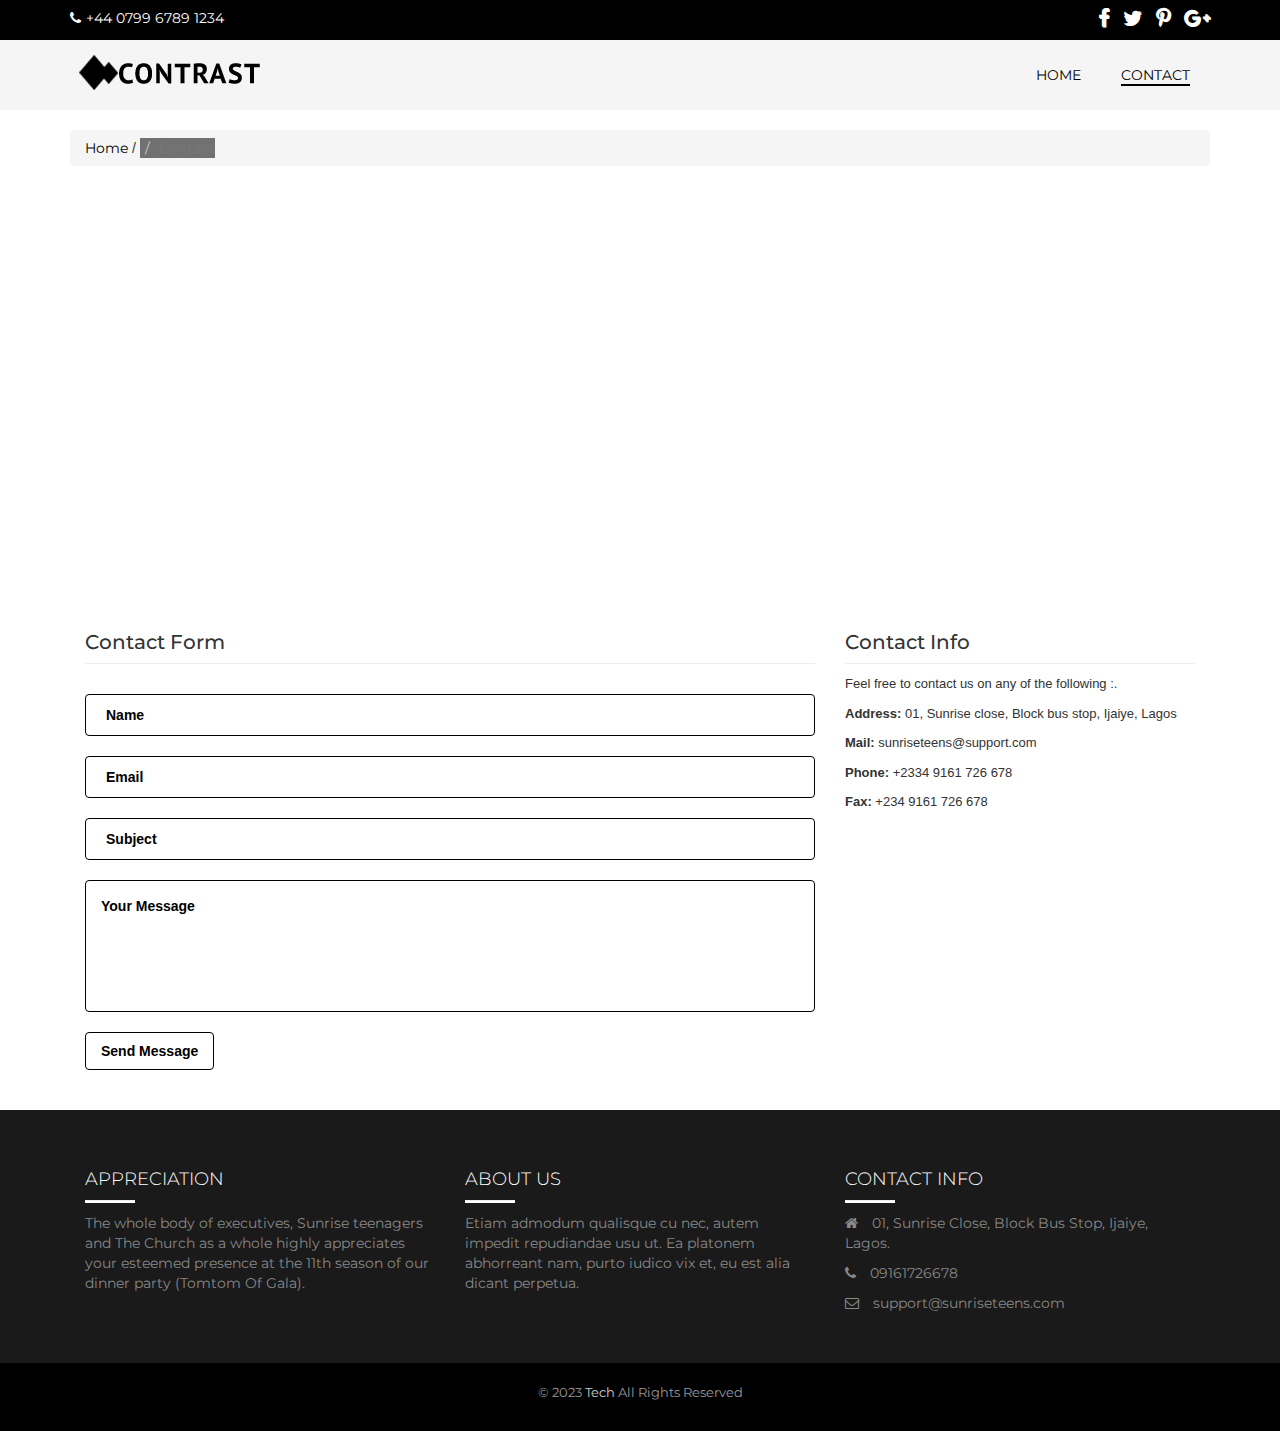
<file: contact.html>
<!DOCTYPE html>
<html>

<head>

    <title>Sunrise</title>
    
    <meta charset="utf-8" />

    <link rel="stylesheet" type="text/css" href="css/style.css">
    <link rel="stylesheet" href="css/bootstrap.min.css">
	<link rel="stylesheet" href="css/sidebar.css">
	<link rel="stylesheet" href="https://maxcdn.bootstrapcdn.com/font-awesome/4.5.0/css/font-awesome.min.css">
	
	<link href='https://fonts.googleapis.com/css?family=Montserrat' rel='stylesheet' type='text/css'>
	<link href='http://fonts.googleapis.com/css?family=Open+Sans:400,300,700' rel='stylesheet' type='text/css'>
	
	<link rel='shortcut icon' type='image/x-icon' href='favicon.ico' />
	
    <script src="js/jquery-1.11.3.min.js"></script>
    <script src="js/bootstrap.min.js"></script>
    <script src="js/jPushMenu.js"></script>
    <script src="js/jquery.scrollUp.min.js"></script>
    
    <script type="text/javascript">
		$(window).load(function() {
			$(".loader").fadeOut("slow");
		})
	</script>
    
    <meta name="viewport" content="width=device-width, initial-scale=1">

</head>

<body>

	<div class="loader"></div>
	
	<style>
	
	.loader {
	position: fixed;
	left: 0px;
	top: 0px;
	width: 100%;
	height: 100%;
	z-index: 9999;
	background: url('images/page-loader.gif') 50% 50% no-repeat rgb(249,249,249);
	}
	
	</style>
	
	<header>
	
		<div class="top-heading">
			<div class="container">
				<div class="contact-info pull-left">
					<a href="#"><span class="fa fa-phone"></span>+44 0799 6789 1234</a>
				</div>
				<ul class="social-icons pull-right">
					<li><a href="#" class="icon fa fa-facebook"></a></li>
					<li><a href="#" class="icon fa fa-twitter"></a></li>
					<li><a href="#" class="icon fa fa-pinterest-p"></a></li>
					<li><a href="#" class="icon fa fa fa-google-plus"></a></li>
				</ul>
			</div>
		</div>

        <nav class="navbar-default navbar-static-top" id="navbar-default" style="border-radius:0;">
            <div class="container">
                <div class="navbar-header">
                    <button type="button" class="navbar-toggle toggle-menu menu-left push-body" data-toggle="collapse" data-target="#bs-example-navbar-collapse-1">
                        <span class="sr-only">Toggle navigation</span>
                        <span class="icon-bar"></span>
                        <span class="icon-bar"></span>
                        <span class="icon-bar"></span>
                    </button>
                        <a class="navbar-brand" href="index.html"></a>
                </div>

                <!-- Collect the nav links, forms, and other content for toggling -->
                <div class="collapse navbar-collapse cbp-spmenu cbp-spmenu-vertical cbp-spmenu-left" id="bs-example-navbar-collapse-1">

                    <ul class="nav navbar-nav">
                        <li><a href="index.html">Home</a></li>
                        <li><a href="contact.html"><span>Contact</a></span></li>
                    </ul>
                </div>
            </div>
        </nav>
        
        <style>
        
        	.navbar-default {
        		background: #F5F5F5;
        	}
        
        	.navbar-default .navbar-nav li a {
        		color: #000;
        	}
        	
        	.navbar-default .navbar-toggle .icon-bar {
				background: #000;
			}
			
			.navbar-nav {
				float: right;
			}
			
			@media screen and (max-width: 768px) {
			.navbar-nav {
				float: left;
			}
			}
			
        
        </style>

        
    </header>
    
    
    <div class="container">
    	<ul class="breadcrumb">
  			<li><a href="index.html">Home</a> <span class="divider">/</span></li>
  			<li class="active">Contact</li>
		</ul>
	</div>
	
	<div style="-webkit-filter: grayscale(100%); filter: grayscale(100%);">
		<iframe width="100%;" height="400" frameborder="0" scrolling="no" marginheight="0" marginwidth="0" style="pointer-events: none;" src="https://www.google.com/maps/embed?pb=!1m18!1m12!1m3!1d2483.281992959266!2d-0.1302576842043993!3d51.5080423184772!2m3!1f0!2f0!3f0!3m2!1i1024!2i768!4f13.1!3m3!1m2!1s0x487604ce3941eb1f%3A0x1a5342fdf089c627!2sTrafalgar+Square!5e0!3m2!1sen!2suk!4v1462913556349"></iframe>
	</div>
	
	<div class="contact">
		<div class="container">
			<div class="col-md-8">
				<div class="contact-form">
					<h3>Contact Form</h3>
					<hr>
					<form action="#" method="post">
						<input id="name" name="name" type="text" placeholder="Name" required>
						<input id="email" name="email" type="text" placeholder="Email" required>
						<input id="subject" name="subject" type="text" placeholder="Subject" required>
						<textarea id="message" name="message" placeholder="Your Message" rows="5" required></textarea>
						<button name="submit" id="submit" type="submit">Send Message</button>
					</form>
				</div>
			</div>
			<div class="col-md-4">
				<div class="contact-info">
					<h3>Contact Info</h3>
					<hr>
					<p>Feel free to contact us on any of the following :.</p>
					<p><strong>Address:</strong> 01, Sunrise close, Block bus stop, Ijaiye, Lagos</p>
					<p><strong>Mail:</strong> sunriseteens@support.com</p>
					<p><strong>Phone:</strong> +2334 9161 726 678</p>
					<p><strong>Fax:</strong> +234 9161 726 678</p>
				</div>
			</div>
		</div>
	</div>
	

	<footer class="footer">
		<div class="container">
			<div class="col-md-4 col-sm-6">
				<h3>Appreciation</h3>
				<hr>
				<p>The whole body of executives, Sunrise teenagers and The Church as a whole highly appreciates your esteemed presence at the 11th season of our dinner party (Tomtom Of Gala).</p>
			</div>
			<div class="col-md-4 col-sm-6">
				<h3>About Us</h3>
				<hr>
				<p>Etiam admodum qualisque cu nec, autem impedit repudiandae usu ut. Ea platonem abhorreant nam, purto iudico vix et, eu est alia dicant perpetua.</p>
			</div>
			<div class="col-md-4 col-sm-6">
				<h3>Contact Info</h3>
				<hr>
				<ul class="contact-list">
					<li>
						<p>
							<i class="fa fa-home"></i>
							01, Sunrise Close, Block Bus Stop,
							Ijaiye, Lagos.
						</p>
						<p>
							<i class="fa fa-phone"></i>
							09161726678
						</p>
						<p>
							<i class="fa fa-envelope-o"></i>
							support@sunriseteens.com
						</p>
					</li>
				</ul>
			</div>
		</div>
	</footer>
	
	<div class="copyright-part">
		<p>&copy 2023 <span>Tech</span> All Rights Reserved</p>
	</div>
    
    
    <script type="text/javascript">
    
      $(document).ready(function(){
        $('.toggle-menu').jPushMenu({closeOnClickLink: false});
        $('.dropdown-toggle').dropdown();
      });
      
    </script>
    
    
    <script type="text/javascript">
    
    $(function () {
  		$.scrollUp({
    		scrollName: 'scrollUp', // Element ID
    		topDistance: '300', // Distance from top before showing element (px)
    		topSpeed: 600, // Speed back to top (ms)
    		animation: 'fade', // Fade, slide, none
    		animationInSpeed: 200, // Animation in speed (ms)
    		animationOutSpeed: 200, // Animation out speed (ms)
    		activeOverlay: false, // Set CSS color to display scrollUp active point, e.g '#00FFFF'
    		scrollImg: true,
  		});
	});
    
    </script>
    

</body>

</html>
</file>
<file: css/style.css>
body {
	overflow-x: hidden;
}

#scrollUp {
  bottom: 20px;
  right: 20px;
  width: 38px; /* Width of image */
  height: 38px; /* Height of image */
  background: url(../images/top.png) no-repeat;
}

.top-heading {
	background: #000;
	width: 100%;
	color: #fff; 
}

.top-heading .contact-info {
	padding-top: 8px;
}

.top-heading .contact-info a {
	font-size: 14px;
	font-weight: 400;
    font-family: 'Montserrat', sans-serif;
	color: #fff;
	text-decoration: none;
}

@media screen and (max-width: 500px) {
.top-heading .contact-info a {
	font-size: 12px;
}
}

.top-heading .contact-info span {
	padding-right: 5px;
}

.top-heading .social-icons {
	list-style: none;
	padding-top: 8px;
}

.top-heading .social-icons li {
	display: inline-block;
}

.top-heading .social-icons .icon {
	font-size: 20px;
	padding-left: 10px;
	color: #fff;
	text-shadow: 1px 1px #fff;
	text-decoration: none;
}

@media screen and (max-width: 500px) {
.top-heading .social-icons .icon {
	font-size: 16px;
}
}


.navbar-default .navbar-nav li a {
    text-transform: uppercase;
    text-decoration: none;
    line-height: 20px;
    margin: 10px 5px;
    font-family: 'Montserrat', sans-serif;
}

.navbar-default .navbar-nav li a span {
	border-bottom: 2px solid #000;
}

.navbar-default .navbar-toggle {
	border: none;
}

.navbar-default .navbar-toggle .icon-bar {
    height: 4px;
    width: 28px;
}

.navbar-default .navbar-brand {
	background-image:url("../images/logo.png");
	background-repeat: no-repeat;
	width: 200px;
	height: 60px;
	margin-top: 5px;
}

@media screen and (max-width: 991px) {
.navbar-default .navbar-brand {
	background-image:url("../images/small-logo.png");
	background-repeat: no-repeat;
	width: 160px;
	height: 60px;
	margin-top: 5px;
}
}

@media screen and (max-width: 768px) {
.navbar-default .navbar-brand {
	margin-top: 0px;
}
}

.breadcrumb {
	margin-top: 20px;
}

.breadcrumb a {
	color: #000;
	text-decoration: none;
	font-size: 14px;
	font-family: 'Montserrat', sans-serif;
}

.breadcrumb a:hover {
	color: #4C4C4C;
	text-decoration: none;
} 

.breadcrumb .active {
	font-family: 'Montserrat', sans-serif;
}

/* Homepage */

.banner {
	background-image:url("../images/banner.jpg");
	background-size: cover;
	background-repeat: no-repeat;
	background-position: center center;
	width: 100%;
    height: 100%;
}

.banner .opacity_overlay {
    height: 100%;
    width: 100%;
    background: rgba(0, 0, 0, 0.55);
    padding-top: 100px;
}

.banner .opacity_overlay .info {
    text-align: center;
    font-family: 'Montserrat', sans-serif;
}

.banner .opacity_overlay .info h2 {
	color: #fff;
	text-transform: uppercase;
	font-size: 36px;
}

.banner .opacity_overlay .info hr {
	width: 100px;
	margin-top: 30px;
	margin-bottom: 30px;
}

.banner .opacity_overlay .info h3 {
	color: #fff;
	text-transform: uppercase;
	font-size: 16px;
	letter-spacing: 1px;
}

.banner .opacity_overlay .secondary_layer {
	background: #191919;
	margin-top: 100px;
	padding-top: 15px;
	padding-bottom: 15px;
	font-family: "Open Sans", Arial, sans-serif;
}

.banner .opacity_overlay .secondary_layer .msg {
	font-size: 18px;
	color: #fff;
	font-weight: 300;
	letter-spacing: 1px;
}

.banner .opacity_overlay .secondary_layer .msg span {
	font-family: "Shadows Into Light", cursive;
	font-size: 22px;
}

.banner .opacity_overlay .secondary_layer .quote {
	font-size: 13px;
	color: #999;
	font-weight: 300;
	letter-spacing: 1px;
}

.banner .opacity_overlay .secondary_layer .btn {
	text-decoration: none;
	color: #000;
}

.banner .opacity_overlay .secondary_layer .btn button {
	background: #F5F5F5;
	border: none;
	border-radius: 6px;
	padding: 8px 15px;
	text-transform: uppercase;
	font-weight: 600;
	font-size: 14px;
	outline: none;
	transition: background-color 0.2s ease;
}

.banner .opacity_overlay .secondary_layer .btn button:hover {
	background: #000;
	color: #fff;
}

/* Font size change on browser resize */

@media screen and (max-width: 991px) {
.banner .opacity_overlay .info h2 {
	font-size: 30px;
}
}

@media screen and (max-width: 768px) {
.banner .opacity_overlay .info h2 {
	font-size: 26px;
}
}

@media screen and (max-width: 631px) {
.banner .opacity_overlay .info h2 {
	font-size: 22px;
}
}

@media screen and (max-width: 534px) {
.banner .opacity_overlay .info h2 {
	font-size: 20px;
}
}

@media screen and (max-width: 991px) {
.banner .opacity_overlay .info h3 {
	font-size: 12px;
}
}

@media screen and (max-width: 534px) {
.banner .opacity_overlay .info h3 {
	font-size: 10px;
}
}

@media screen and (max-width: 768px) {
.banner .opacity_overlay .secondary_layer .msg {
	font-size: 16px;
}
}

@media screen and (max-width: 534px) {
.banner .opacity_overlay .secondary_layer .msg {
	font-size: 13px;
}
}

@media screen and (max-width: 768px) {
.banner .opacity_overlay .secondary_layer .msg span {
	font-size: 18px;
}
}

@media screen and (max-width: 534px) {
.banner .opacity_overlay .secondary_layer .msg span {
	font-size: 16px;
}
}


.services {
	padding-top: 40px;
	padding-bottom: 60px;
}

@media screen and (max-width: 768px) {
.services {
	padding-top: 20px;
	padding-bottom: 30px;
}
}

@media screen and (max-width: 500px) {
.services {
	padding-top: 10px;
	padding-bottom: 10px;
}
}

.services h2 {
	font-size: 32px;
	text-align: center;
	font-family: "Open Sans", Arial, sans-serif;
	font-weight: 300;
}

.services h2 span {
	font-weight: 600;
}

.services h3 {
	font-size: 20px;
	font-weight: 300;
	text-align: center;
	font-family: "Open Sans", Arial, sans-serif;
	color: #666666;
}

.services .overview {
	margin-top: 20px;
}

.services .overview .feature-box img {
	width: 100%;
	margin-top: 30px;
}

.services .overview .feature-body {
	font-family: 'Montserrat', sans-serif;
}


.services .overview .feature-body h4 {
	line-height: 30px;
	font-size: 20px;
	font-weight: 600;
}

.services .overview .feature-body p {
	font-size: 14px;
	font-weight: 300;
	color: #666666;
}

@media screen and (max-width: 500px) {
.services .overview .col-sm-4 {
	padding-right: 0px;
	padding-left: 0px;
}
}

/* Font size change on browser resize */

@media screen and (max-width: 991px) {
.services h2 {
	font-size: 26px;
}
}

@media screen and (max-width: 768px) {
.services h2 {
	font-size: 22px;
}
}

@media screen and (max-width: 534px) {
.services h2 {
	font-size: 20px;
}
}

@media screen and (max-width: 991px) {
.services h3 {
	font-size: 16px;
}
}

@media screen and (max-width: 534px) {
.services h3 {
	font-size: 14px;
}
}


.information {
	background: #191919;
	padding-top: 60px;
	padding-bottom: 60px;
	text-align: center;
}

@media screen and (max-width: 500px) {
.information {
	padding-top: 20px;
	padding-bottom: 30px;
}
}

.information .counter-number {
  	color: #fff;
  	font-size: 32px;
}

.information .counter-text {
  	color: #fff;
  	letter-spacing: 2px;
}


.projects {
	padding-top: 60px;
	padding-bottom: 60px;
	font-family: "Open Sans", Arial, sans-serif;
}

@media screen and (max-width: 500px) {
.projects {
	padding-top: 20px;
	padding-bottom: 20px;
}
}

.projects h3 {
	font-size: 30px;
	font-weight: 400;
	text-transform: uppercase;
	letter-spacing: 1px;
	text-align: center;
	margin-top: 0px;
}

.projects hr {
	width: 75px;
	height: 2px;
	background: #000;
}

.projects .news {
	margin-top: 50px;
	position: relative;
}

.projects .news:before {
	content: "";
	width: 2px;
	background: #000;
	height: 100%;
	position: absolute;
	left: 50%;
}

.projects .news .date {
    color: #fff;
    text-align: center;
    display: block;
    background: #000;
    padding: 2px;
    margin: auto;
    width: 100px;
	margin-bottom: 50px;
}


@media screen and (max-width: 991px) {
.projects .news .date {
	margin-bottom: 0px;
}
}


.projects .news .date h4 {
    font-size: 16px;
    font-weight: 600;
}

.projects .news .section {
	margin-top: 40px;
}

/* Section Left */

.projects .news .section-left:before {
    content: "";
    position: absolute;
    right: 0;
    width: 20px;
    height: 20px;
    top: 50%;
    margin-top: -10px;
    margin-right: -10px;
    background: #000;
    border-radius: 50%;
    z-index: 100;
}

.projects .news .section-left:after {
    content: "";
    width: 80%;
    height: 2px;
    background-color: #000;
    position: absolute;
    right: 0;
    top: 50%;
}

@media screen and (max-width: 991px) {
.projects .news .section-left:before {
	display: none;
}
}

@media screen and (max-width: 991px) {
.projects .news .section-left:after {
	display: none;
}
}


.projects .news .section-left .article {
    background: #000;
    padding-top: 26px;
    padding-bottom: 31px;
    position: relative;
    z-index: 100;
    margin-right: 50px;
}

@media screen and (max-width: 991px) {
.projects .news .section-left .article {
	margin-right: 0px;
	margin-top: 40px;
}
}


/* Section Right */

.projects .news .section-right:before {
    content: "";
    position: absolute;
    left: 0;
    width: 20px;
    height: 20px;
    top: 50%;
    margin-top: -10px;
    margin-left: -10px;
    background: #000;
    border-radius: 50%;
    z-index: 100;
}

.projects .news .section-right:after {
    content: "";
    width: 80%;
    height: 2px;
    background-color: #000;
    position: absolute;
    left: 0;
    top: 50%;
}

@media screen and (max-width: 991px) {
.projects .news .section-right:before {
	display: none;
}
}

@media screen and (max-width: 991px) {
.projects .news .section-right:after {
	display: none;
}
}

.projects .news .section-right .article {
    background: #000;
    padding-top: 26px;
    padding-bottom: 31px;
    position: relative;
    z-index: 100;
    margin-left: 50px;
}

@media screen and (max-width: 991px) {
.projects .news .section-right .article {
	margin-left: 0px;
	margin-top: 40px;
}
}


.projects .news .article .wrap {
	padding: 5px 30px;
}

.projects .news .article .wrap .heading {
	color: #fff;
}

.projects .news .article .wrap .heading h5 {
	text-transform: uppercase;
	font-size: 16px;
	font-weight: 600;
}

.projects .news .article .wrap .heading h5 span {
	margin-right: 20px;
	font-size: 20px;
}



@media screen and (max-width: 1199px) {
.projects .news .col-md-offset-1 {
	margin-left: 0%;
}
}


@media screen and (max-width: 990px) {
.projects .news .article {
	margin-right: 0px;
	margin-left: 0px;
}
}


.projects .news .button {
	text-align: center;
	margin-top: 40px;
	position: relative;
}

.projects .news .button a {
	color: #000;
	background: #fff;
	border: 2px solid #000;
	font-size: 15px;
	font-weight: 600;
	transition: background-color 0.5s ease;
}

.projects .news .button a:hover {
	background: #000;
	color: #fff;
}


.clients {
	padding-top: 20px;
	padding-bottom: 20px;
	background: #191919;
}

.clients-carousel {
    margin-top: 50px; 
    padding: 0 30px 30px 30px;
}

.clients-carousel .thumbnail {
     background: transparent;
     border: none;
}

.clients-carousel img {
    width: 240px;
    height: 120px;
}


.more-information {
	background: #fff;
	padding-top: 20px;
	padding-bottom: 40px;
}

.more-information .sides {
	background: #191919;
	padding-top: 40px;
	padding-bottom: 40px;
	font-family: "Open Sans", Arial, sans-serif;
	margin-top: 20px;
}

.more-information .sides h4 {
	text-align: center;
	color: #fff;
	font-size: 22px;
	letter-spacing: 1px;
}

.more-information .sides hr {
	width: 75px;
}

.more-information .sides p {
	color: #fff;
	font-size: 15px;
	padding: 15px 30px;
}

@media screen and (max-width: 500px) {
.more-information .col-md-6 {
	padding-right: 0px;
	padding-left: 0px;
}
}


.subscribe {
	background-image:url("../images/building.jpeg");
	background-size: cover;
	background-repeat: no-repeat;
	background-position: center center;
}

.subscribe .opacity_overlay {
    height: 100%;
    width: 100%;
    background: rgba(0, 0, 0, 0.7);
	padding-top: 60px;
	padding-bottom: 80px;
	font-family: 'Montserrat', sans-serif;
	text-align: center;
}

.subscribe .opacity_overlay h3 {
	color: #fff;
	font-size: 32px;
} 

.subscribe .opacity_overlay p {
	color: #fff;
	font-size: 18px;
}


.subscribe .opacity_overlay .form-subscribe {
	max-width: 600px;
	margin: auto;
	margin-top: 30px;
}

.subscribe .opacity_overlay .input-group {
	position: relative;
    display: table;
}

.subscribe .opacity_overlay .form-input {
	background:rgba(255,255,255, 0.4);
	padding-left: 25px;
	padding-right: 25px;
	border: none;
	letter-spacing: 1px;
	width: 100%;
	position: relative;
	float: left;
	height: 50px;
	margin-bottom: 0;
	border-top-left-radius: 36px;
    border-bottom-left-radius: 36px;
    outline:none;
}

.subscribe .opacity_overlay .btn-group {
	display: table-cell;
	width: 1%;
}

.subscribe .opacity_overlay .btn {
	height: 50px;
	padding: 0 40px;
	background: #fff;
	color: #000;
	position: relative;
	margin-left: -1px;
	border-top-right-radius: 36px;
    border-bottom-right-radius: 36px;
}

::-webkit-input-placeholder { /* WebKit, Blink, Edge */
    color: #fff;
}
:-moz-placeholder { /* Mozilla Firefox 4 to 18 */
   color: #fff;
   opacity:  1;
}
::-moz-placeholder { /* Mozilla Firefox 19+ */
   color: #fff;
   opacity:  1;
}
:-ms-input-placeholder { /* Internet Explorer 10-11 */
   color: #fff;
}

/* End of Homepage */


/* ------- Services Page ------- */

@media screen and (max-width: 500px) {
.pricing-table .col-sm-4 {
	padding-left: 0px;
	padding-right: 0px;
}
}

.pricing-table {
	padding-top: 10px;
	padding-bottom: 20px;
}

.pricing-table .table .block {
	margin-top: 20px;
}

.pricing-table .table .block .cost {
	padding-top: 25px;
	padding-bottom: 25px;
	background: #000;
	text-align: center;
	font-family: 'Montserrat', sans-serif;
}

.pricing-table .table .block .cost h3 {
	color: #fff;
	text-transform: uppercase;
	letter-spacing: 3px;
	font-size: 20px;
}

.pricing-table .table .block .cost h1 {
	color: #fff;
	text-transform: uppercase;
	font-size: 72px;
}

.pricing-table .table .block .cost h1 .symbol {
	font-size: 36px;
	display: inline-block;
	vertical-align: top;
}

.pricing-table .table .block .cost h1 .monthly {
	font-size: 20px;
}

.pricing-table .table .block .cost p {
	color: #696969;
}

.pricing-table .table .block .info {
	padding-top: 20px;
	padding-bottom: 20px;
	background: #F5F5F5;
	text-align: center;
	font-family: 'Montserrat', sans-serif;
}

.pricing-table .table .block .info .item-list {
	list-style: none;
	padding: 0px;
}

.pricing-table .table .block .info .item-list li {
	font-size: 17px;
	margin-top: 15px;
}

.pricing-table .table .block .info .item-list li button {
	margin-top: 15px;
	color: #fff;
	background: #000;
	border: none;
	padding: 8px 16px;
	text-transform: uppercase;
	letter-spacing: 1px;
	font-size: 16px;
	outline: none;
	transition: background-color 0.5s ease;
}

.pricing-table .table .block .info .item-list li button:hover {
	background: #e6e6e6;
	color: #000;
}

@media screen and (max-width: 500px) {
.featured-list .col-sm-6 {
	padding-left: 0px;
	padding-right: 0px;
}
}

.featured-list {
	padding-top: 20px;
	padding-bottom: 40px;
	text-align: center;
}

.featured-list .section {
	margin-top: 20px;
}

.featured-list .section .icon-container {
	position: relative;
    margin: auto;
    width: 80px;
    height: 80px;
	border: 1px solid #000;
	border-radius: 50%;
	transition: background-color 0.5s ease;
}

.featured-list .section .icon-container:hover {
	background: #000;
}

.featured-list .section .icon-container i {
	font-size: 38px;
	font-weight: 600;
	line-height: 80px;
	transition: color 0.5s ease;
}

.featured-list .section .icon-container i:hover {
	color: #fff;
}

.featured-list .section h3 {
	font-size: 18px;
	font-weight: 600;
	margin-top: 10px;
	margin-bottom: 10px;
}

.featured-list .section hr {
	width: 50px;
	height: 2px;
	background: #000;
	margin-top: 10px;
	margin-bottom: 10px;
}

.featured-list .section p {
	font-weight: 500;
	font-size: 15px;
	color: #777;
}

/* End of Servies */


/* ------- Company Page ------- */

@media screen and (max-width: 500px) {
.about-info .col-md-6 {
	padding-left: 0px;
	padding-right: 0px;
}
}

@media screen and (max-width: 991px) {
.about-info .text {
	margin-top: 30px;
}
}

.about-info .text h3 {
	margin-top: 0px;
	font-size: 22px;
	letter-spacing: 1px;
}

.about-info .text p {
	font-size: 15px;
	line-height: 1.6;
	font-weight: 400;
}


@media screen and (max-width: 500px) {
.team .col-xs-6 {
	width: 100%;
	padding-left: 0px;
	padding-right: 0px;
}
}

.team .row {
	padding-top: 20px;
	padding-bottom: 20px;
}

.team h6.description {
	font-weight: bold;
	letter-spacing: 2px;
	color: #999;
	border-bottom: 1px solid rgba(0, 0, 0,0.1);
	padding-bottom: 5px;
}

.team .profile {
	margin-top: 25px;
}

.team .profile h1 {
	font-weight: normal;
	font-size: 20px;
	margin:10px 0 0 0;
}

.team .profile h2 {
	font-size: 14px;
	font-weight: lighter;
	margin-top: 5px;
}

.team .profile .img-box {
	opacity: 1;
	display: block;
	position: relative;
}

.team .profile .img-box:after {
	content:"";
	opacity: 0;
	background-color: rgba(0, 0, 0, 0.75);
	position: absolute;
	right: 0;
	left: 0;
	top: 0;
	bottom: 0;
}

.team .profile .img-box img {
	width: 100%;
}

.team .img-box ul {
	position: absolute;
	z-index: 2;
	bottom: 50px;
	text-align: center;
	width: 100%;
	padding-left: 0px;
	height: 0px;
	margin:0px;
	opacity: 0;
}

.team .profile .img-box:after, .img-box ul, .img-box ul li {
	-webkit-transition: all 0.5s ease-in-out 0s;
    -moz-transition: all 0.5s ease-in-out 0s;
    transition: all 0.5s ease-in-out 0s;
}

.team .img-box ul i {
	font-size: 20px;
	letter-spacing: 10px;
}

.team .img-box ul li {
	width: 30px;
    height: 30px;
    text-align: center;
    border: 1px solid #f5f5f5;
    margin: 2px;
    padding: 5px;
	display: inline-block;
}

.team .img-box a {
	color:#fff;
}

.team .img-box:hover:after {
	opacity: 1;
}

.team .img-box:hover ul {
	opacity: 1;
}

.team .img-box img {
	-webkit-filter: grayscale(100%);
    filter: gray;
    filter: grayscale(100%);
    filter: url(desaturate.svg#greyscale);
}

.team .img-box ul a {
	-webkit-transition: all 0.3s ease-in-out 0s;
	-moz-transition: all 0.3s ease-in-out 0s;
	transition: all 0.3s ease-in-out 0s;
}

.team .img-box a:hover li {
	border-color: #fff;
	color: #000;
}

/* End of Company */


/* ------- Clients Page ------- */

@media screen and (max-width: 500px) {
.client-overview .col-sm-6 {
	padding-left: 0px;
	padding-right: 0px;
}
}

.client-overview .image {
	margin-top: 20px;
}

.client-overview .text {
	margin-top: 20px;
}

.client-overview .text h3 {
	font-size: 24px;
	letter-spacing: 1px;
}

.client-overview .text p {
	font-size: 15px;
	line-height: 1.3;
}


@media screen and (max-width: 500px) {
.quotes .col-md-4 {
	padding-left: 0px;
	padding-right: 0px;
}
}

.quotes {
	padding-top: 20px;
	padding-bottom: 30px;
}

.quotes .quote-box {  
	border-left: none;
	overflow: hidden;
    border-radius: 10px;
    background-color: #0C090A;
    margin-top: 25px;
    color: #fff;
    width: 100%;
    box-shadow: 2px 2px 2px 2px #000;   
}

.quotes .quotation-mark { 
    font-weight: bold;
    font-size: 100px;
    color: white;
    font-family: "Times New Roman", Georgia, Serif;   
}

.quotes .quote-text {    
    font-size: 16px;
    font-family: 'Montserrat', sans-serif;
    margin-top: -65px;
}

.quotes .blog-post-bottom {    
    font-size: 14px;
    font-family: 'Montserrat', sans-serif;
}


/* End of Clients */


/* ------- Contact Page ------- */


.contact {
	padding-top: 20px;
	padding-bottom: 40px;
}

.contact h3 {
	font-size: 20px;
	font-family: 'Montserrat', sans-serif;
}

.contact hr {
	margin-top: 10px;
	margin-bottom: 10px;
}

.contact .contact-form input {
	width: 100%;
	height: 30px;
	border-radius: 4px;
	border: 1px solid #000;	
	margin-top: 20px;
	color: #000;
	outline: none;
	padding: 20px;
}

.contact .contact-form input:focus {
	border-bottom: 2px solid #000;
}

.contact .contact-form ::-webkit-input-placeholder {
   color: #000;
   font-weight: 600;
}

.contact .contact-form textarea {
	margin-top: 20px;
	width: 100%;
	border: 1px solid #000;
	border-radius: 4px;
	padding: 15px;
	resize: none;
	outline: none;
}

.contact .contact-form textarea:focus {
	border-bottom: 2px solid #000;
}

.contact .contact-form button {
	margin-top: 15px;
	padding: 8px 15px;
	border: 1px solid #000;
	background: #fff;
	color: #000;
	font-weight: 600;
	outline: none;
	border-radius: 4px;
}

.contact .contact-info p {
	font-size: 13px;
	line-height: 1.5;
}

@media screen and (max-width: 500px) {
.contact .col-md-8, .contact .col-md-4 {
	padding-left: 0px;
	padding-right: 0px;
}
}


/* End of Contact */


/* ------- Footer Section ------- */


.footer {
	padding-top: 40px;
	padding-bottom: 40px;
	background: #1a1a1a;
	font-family: 'Montserrat', sans-serif;
}

.footer h3 {
	color: #fff;
	font-weight: 300;
	font-size: 18px;
	text-transform: uppercase;
}

.footer hr {
    border-bottom: 2px solid #fff;
    width: 50px;
    margin-top: 10px;
    margin-bottom: 10px;
    margin-left: 0px;
}

.footer p {
	color: #888;
}

.footer ul {
	list-style: none;
	padding-left: 0px;
}

.footer .contact-list i {
	margin-right: 10px;
}

.copyright-part {
	padding-top: 20px;
	padding-bottom: 20px;
	background: #000;
}

.copyright-part p {
	text-align: center;
	color: #999;
	font-size: 13px;
	font-family: 'Montserrat', sans-serif;
}

.copyright-part p span {
	color: #ccc;
}

* {box-sizing:border-box}

/* Slideshow container */
.slideshow-container {
  max-width: 1000px;
  position: relative;
  margin: auto;
}

/* Hide the images by default */
.mySlides {
display: none;
}

/* Next & previous buttons */
.prev, .next {
  cursor: pointer;
  position: absolute;
  top: 50%;
  width: auto;
  margin-top: -22px;
  padding: 16px;
  color: white;
  font-weight: bold;
  font-size: 18px;
  transition: 0.6s ease;
  border-radius: 0 3px 3px 0;
  user-select: none;
}

/* Position the "next button" to the right */
.next {
  right: 0;
  border-radius: 3px 0 0 3px;
}

/* On hover, add a black background color with a little bit see-through */
.prev:hover, .next:hover {
  background-color: rgba(0,0,0,0.8);
}

/* Caption text */
.text {
  color: #f2f2f2;
  font-size: 15px;
  padding: 8px 12px;
  position: absolute;
  bottom: 8px;
  width: 100%;
  text-align: center;
}

/* Number text (1/3 etc) */
.numbertext {
  color: #f2f2f2;
  font-size: 12px;
  padding: 8px 12px;
  position: absolute;
  top: 0;
}

/* The dots/bullets/indicators */
.dot {
  cursor: pointer;
  height: 15px;
  width: 15px;
  margin: 0 2px;
  background-color: #bbb;
  border-radius: 50%;
  display: inline-block;
  transition: background-color 0.6s ease;
}

.active, .dot:hover {
  background-color: #717171;
}

/* Fading animation */
.fade {
  animation-name: fade;
  animation-duration: 1.5s;
}

@keyframes fade {
  from {opacity: .4}
  to {opacity: 1}
}
</file>
<file: css/sidebar.css>
@media screen and (max-width: 767px) {
  .navbar-nav {
    margin:0;
  }
  /* General styles for all menus */
  .cbp-spmenu {
    background: #f8f8f8;
    position: fixed;
    padding:0;
    margin:0 !important;
    overflow-x:hidden;
    overflow-y:visible;
    display:block;
    visibility:visible;
  }
  /* Orientation-dependent styles for the content of the menu */
  .cbp-spmenu-vertical {
    width: 260px;
    height: 100%;
    top: 0;
    z-index: 1000;
  }
  .cbp-spmenu-horizontal {
    width: 100%;
    height: 150px;
    left: 0;
    z-index: 1000;
    overflow: hidden;
  }
  .cbp-spmenu-horizontal h3 {
    height: 100%;
    width: 20%;
    float: left;
  }
  .cbp-spmenu-horizontal a {
    float: left;
    width: 20%;
    padding: 0.8em;
    border-left: 1px solid #258ecd;
  }
  /* Vertical menu that slides from the left or right */
  .cbp-spmenu-left {
    left: -260px;
  }
  .cbp-spmenu-right {
    right: -260px;
  }
  .cbp-spmenu-left.cbp-spmenu-open {
    left: 0px;
  }
  .cbp-spmenu-right.cbp-spmenu-open {
    right: 0px;
  }
  /* Horizontal menu that slides from the top or bottom */
  .cbp-spmenu-top {
    top: -150px;
  }
  .cbp-spmenu-bottom {
    bottom: -150px;
  }
  .cbp-spmenu-top.cbp-spmenu-open {
    top: 0px;
  }
  .cbp-spmenu-bottom.cbp-spmenu-open {
    bottom: 0px;
  }
  /* Push classes applied to the body */
  .cbp-spmenu-push {
    overflow-x: hidden;
    position: relative;
    left: 0;
  }
  .cbp-spmenu-push-toright {
    left: 260px;
  }
  .cbp-spmenu-push-toleft {
    left: -260px;
  }
  /* Transitions */
  .cbp-spmenu,
  .cbp-spmenu-push {
    -webkit-transition: all 0.3s ease;
    -moz-transition: all 0.3s ease;
    transition: all 0.3s ease;
  }
}
</file>
